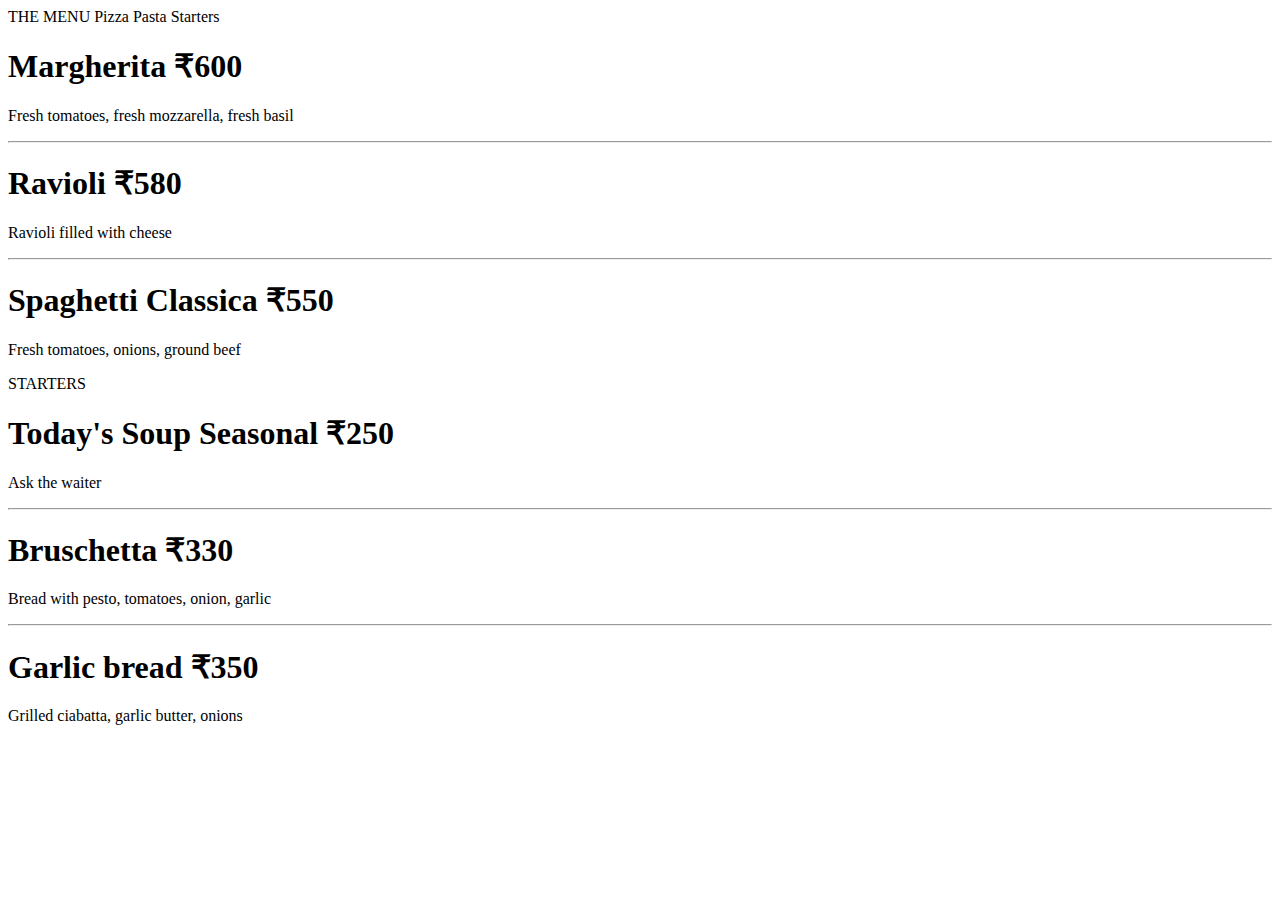
<file: menu.html>
<html>
<!-- Menu -->
<div id="menu" class="w3-container w3-black w3-xxlarge w3-padding-64">
<h1 class="w3-center w3-jumbo w3-padding-32">THE MENU</h1>
<div class="w3-row w3-center w3-border w3-border-dark-grey">
<a href="#pizza"><div class="w3-third w3-padding-large w3-red">Pizza</div></a>
<a href="#pasta"><div class="w3-third w3-padding-large w3-hover-red">Pasta</div></a>
<a href="#starters"><div class="w3-third w3-padding-large w3-hover-red">Starters</div></a>
</div>

<div id="pizza" class="w3-container w3-white w3-padding-32">
<h1><b>Margherita</b> <span class="w3-right w3-tag w3-dark-grey w3-round">₹600</span></h1>
<p class="w3-text-grey">Fresh tomatoes, fresh mozzarella, fresh basil</p>
<hr>
<h1><b>Ravioli</b> <span class="w3-right w3-tag w3-dark-grey w3-round">₹580</span></h1>
<p class="w3-text-grey">Ravioli filled with cheese</p>
<hr>
<h1><b>Spaghetti Classica</b> <span class="w3-right w3-tag w3-dark-grey w3-round">₹550</span></h1>
<p class="w3-text-grey">Fresh tomatoes, onions, ground beef</p>
</div>

<h1 id="starters" class="w3-center w3-jumbo w3-padding-32">STARTERS</h1>
<div class="w3-container w3-white w3-padding-32">

<h1><b>Today's Soup</b> <span class="w3-tag w3-grey w3-round">Seasonal</span>
<span class="w3-right w3-tag w3-dark-grey w3-round">₹250</span></h1>
<p class="w3-text-grey">Ask the waiter</p>
<hr>

<h1><b>Bruschetta</b> <span class="w3-right w3-tag w3-dark-grey w3-round">₹330</span></h1>
<p class="w3-text-grey">Bread with pesto, tomatoes, onion, garlic</p>
<hr>

<h1><b>Garlic bread</b> <span class="w3-right w3-tag w3-dark-grey w3-round">₹350</span></h1>
<p class="w3-text-grey">Grilled ciabatta, garlic butter, onions</p>
</div>
</html>
</file>
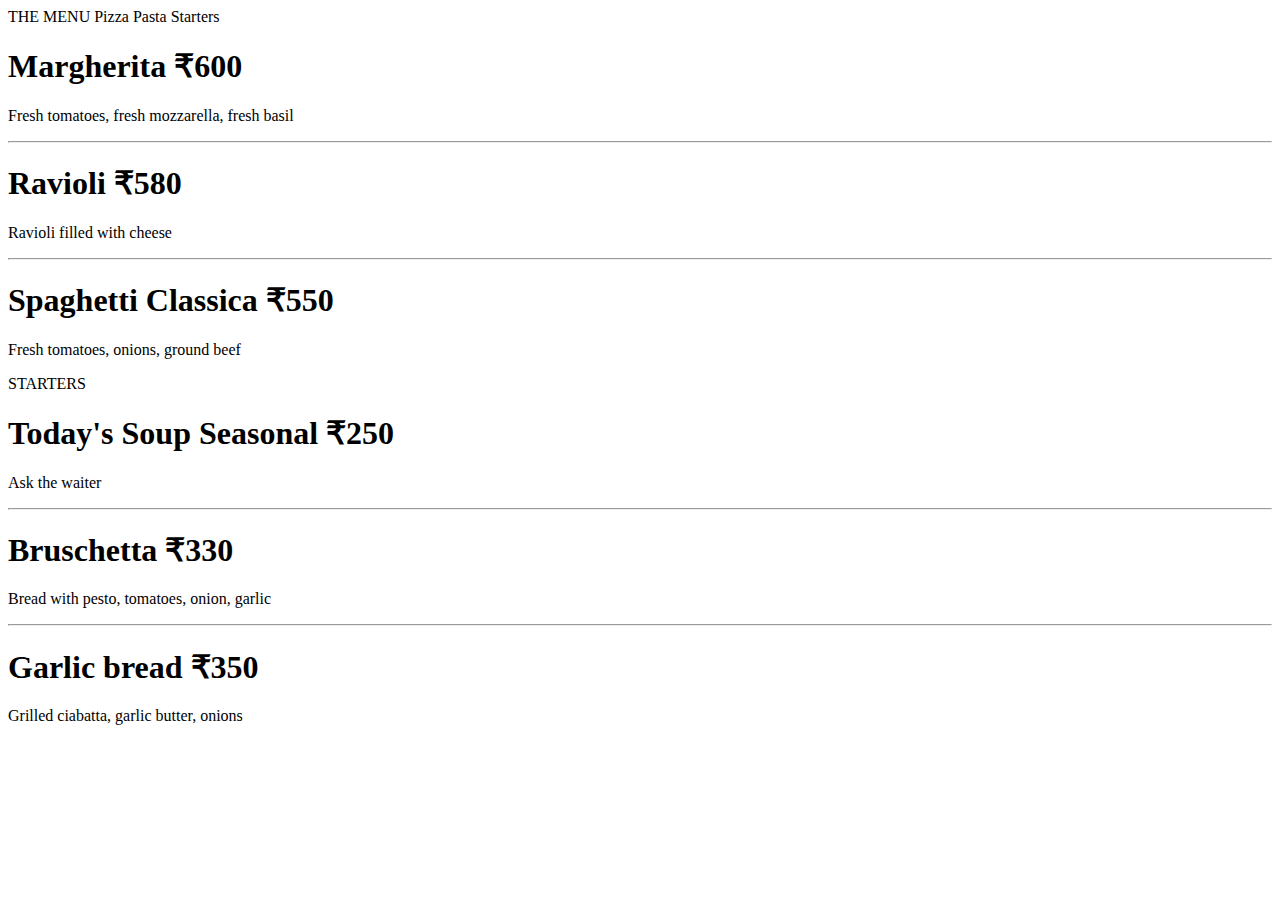
<file: Menu.html>
<html>
  <!-- Menu -->
<div id="menu" class="w3-container w3-black w3-xxlarge w3-padding-64">
<h1 class="w3-center w3-jumbo w3-padding-32">THE MENU</h1>
<div class="w3-row w3-center w3-border w3-border-dark-grey">
<a href="#pizza"><div class="w3-third w3-padding-large w3-red">Pizza</div></a>
<a href="#pasta"><div class="w3-third w3-padding-large w3-hover-red">Pasta</div></a>
<a href="#starters"><div class="w3-third w3-padding-large w3-hover-red">Starters</div></a>
</div>

<div id="pizza" class="w3-container w3-white w3-padding-32">
<h1><b>Margherita</b> <span class="w3-right w3-tag w3-dark-grey w3-round">₹600</span></h1>
<p class="w3-text-grey">Fresh tomatoes, fresh mozzarella, fresh basil</p>
<hr>
<h1><b>Ravioli</b> <span class="w3-right w3-tag w3-dark-grey w3-round">₹580</span></h1>
<p class="w3-text-grey">Ravioli filled with cheese</p>
<hr>
<h1><b>Spaghetti Classica</b> <span class="w3-right w3-tag w3-dark-grey w3-round">₹550</span></h1>
<p class="w3-text-grey">Fresh tomatoes, onions, ground beef</p>
</div>

<h1 id="starters" class="w3-center w3-jumbo w3-padding-32">STARTERS</h1>
<div class="w3-container w3-white w3-padding-32">

<h1><b>Today's Soup</b> <span class="w3-tag w3-grey w3-round">Seasonal</span>
<span class="w3-right w3-tag w3-dark-grey w3-round">₹250</span></h1>
<p class="w3-text-grey">Ask the waiter</p>
<hr>

<h1><b>Bruschetta</b> <span class="w3-right w3-tag w3-dark-grey w3-round">₹330</span></h1>
<p class="w3-text-grey">Bread with pesto, tomatoes, onion, garlic</p>
<hr>

<h1><b>Garlic bread</b> <span class="w3-right w3-tag w3-dark-grey w3-round">₹350</span></h1>
<p class="w3-text-grey">Grilled ciabatta, garlic butter, onions</p>
</div>
  </html>
</file>
